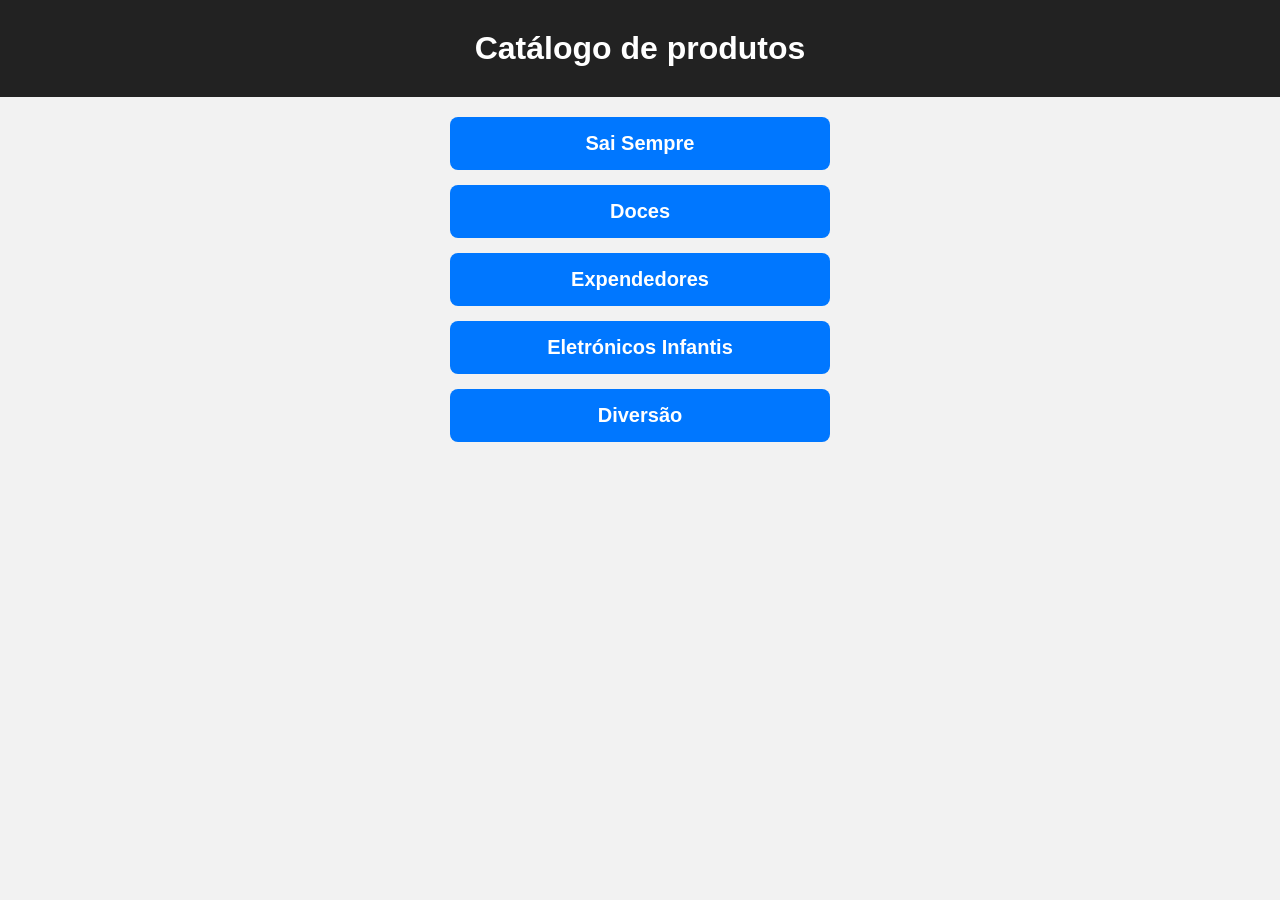
<file: index.html>
<!DOCTYPE html>
<html lang="pt">
<head>
    <meta charset="UTF-8">
    <meta name="viewport" content="width=device-width, initial-scale=1.0">
    <title>Catálogo 2</title>
    <link rel="stylesheet" href="styles/style.css"> 
    <link rel="manifest" href="manifest.json">

</head>
<body>

    <header>
        <!--<img src="assets/img/logo.png" alt="Catálogo de produtos" class="logo"> -->
        <h1>Catálogo de produtos</h1>
    </header>

    <main class="menu">
        <a href="categorias/sai-sempre.html" class="btn">Sai Sempre</a>
        <a href="categorias/doces.html" class="btn">Doces</a>
        <a href="categorias/expendedores.html" class="btn">Expendedores</a>
        <a href="categorias/eletronicos-infantis.html" class="btn">Eletrónicos Infantis</a>
        <a href="categorias/diversao.html" class="btn">Diversão</a>
    </main>
<script>
if ("serviceWorker" in navigator) {
  navigator.serviceWorker.register("/catalogo/sw.js");


}
</script>

</body>
</html>
</file>
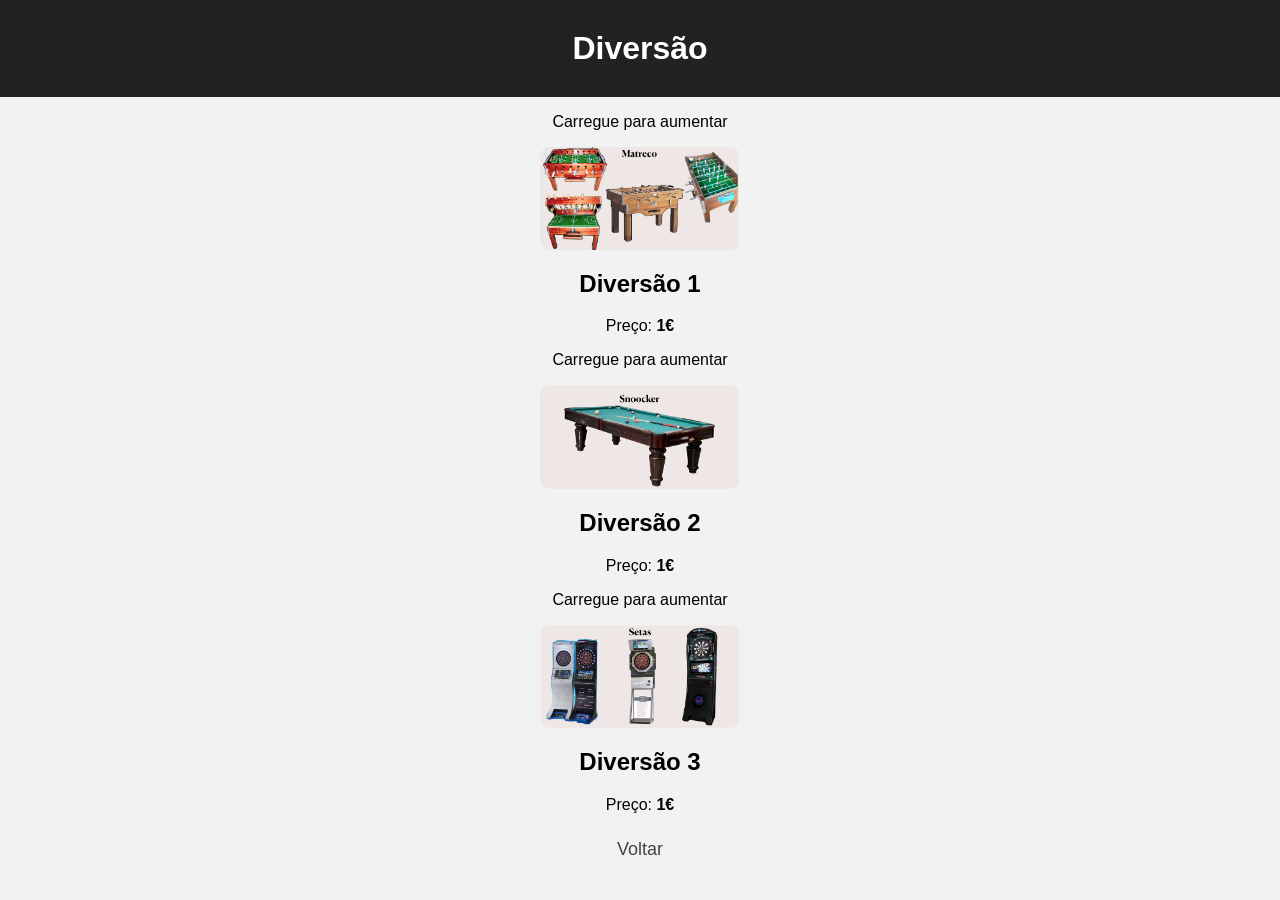
<file: categorias/diversao.html>
<!DOCTYPE html>
<html lang="pt">
<head>
    <meta charset="UTF-8">
    <meta name="viewport" content="width=device-width, initial-scale=1.0">
    <title>Diversão 2</title>
    <link rel="stylesheet" href="../styles/style.css">
</head>
<body>

<header>
    <h1>Diversão</h1>
</header>

<main class="produtos-lista">

    <!-- Produto 1 -->
    <div class="produto-card">
        <p class="legenda">Carregue para aumentar</p>

        <img src="../imagens/diversao/div1.jpg"
             alt="Diversão 1"
             class="foto-produto"
             onclick="openModal(this.src)">

        <h2>Diversão 1</h2>
        <p>Preço: <strong>1€</strong></p>
    </div>

    <!-- Produto 2 -->
    <div class="produto-card">
        <p class="legenda">Carregue para aumentar</p>

        <img src="../imagens/diversao/div2.jpg"
             alt="Diversão 2"
             class="foto-produto"
             onclick="openModal(this.src)">

        <h2>Diversão 2</h2>
        <p>Preço: <strong>1€</strong></p>
    </div>

    <!-- Produto 3 -->
    <div class="produto-card">
        <p class="legenda">Carregue para aumentar</p>

        <img src="../imagens/diversao/div3.jpg"
             alt="Diversão 3"
             class="foto-produto"
             onclick="openModal(this.src)">

        <h2>Diversão 3</h2>
        <p>Preço: <strong>1€</strong></p>
    </div>

</main>

<!-- Modal ÚNICO -->
<div id="modal" class="modal" onclick="closeModal()">
    <span class="close">&times;</span>
    <img id="modal-img" class="modal-content">
</div>

<script>
function openModal(src) {
    document.getElementById("modal").style.display = "block";
    document.getElementById("modal-img").src = src;
}

function closeModal() {
    document.getElementById("modal").style.display = "none";
}
</script>

<a href="../index.html" class="back">Voltar</a>

</body>
</html>
</file>
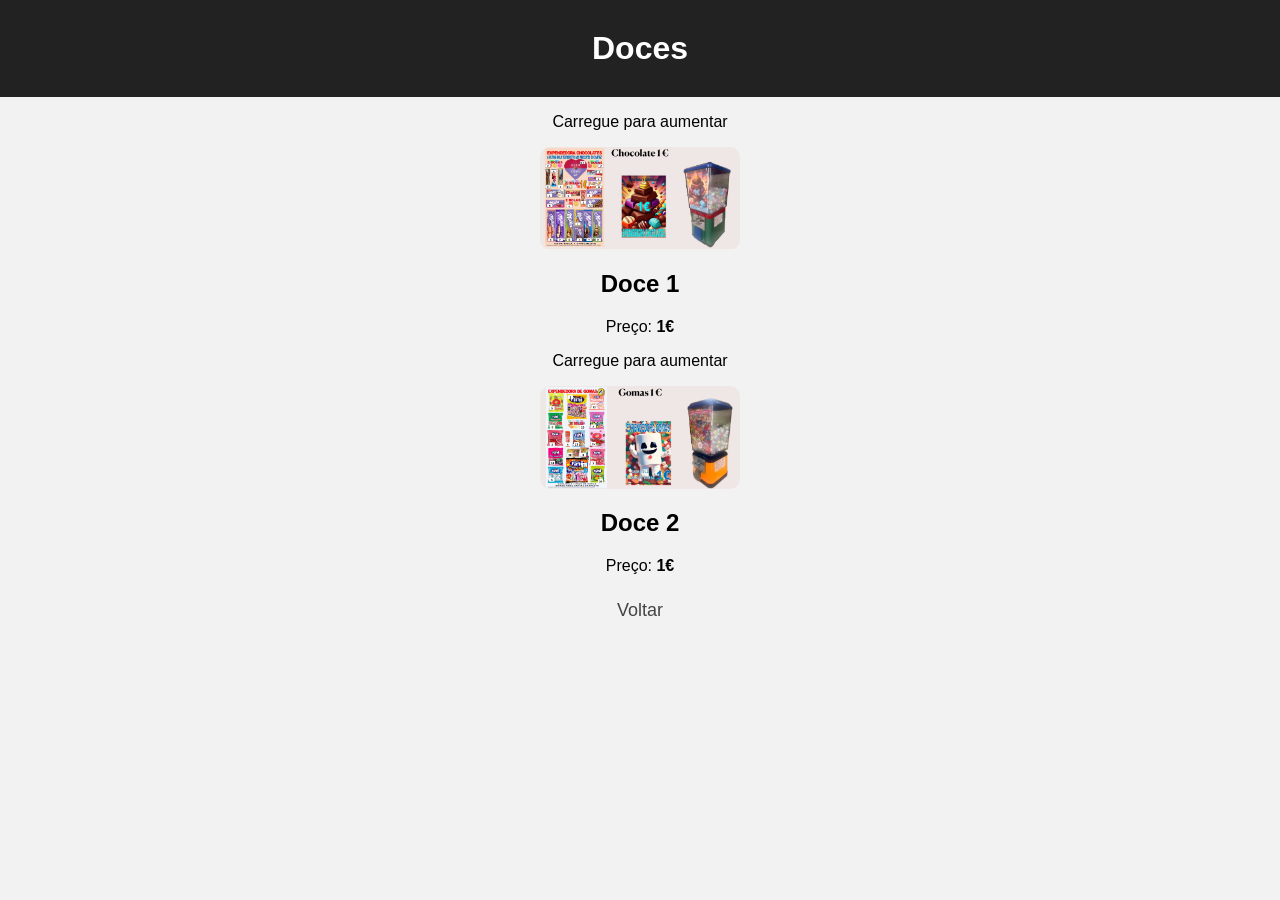
<file: categorias/doces.html>
<!DOCTYPE html>
<html lang="pt">
<head>
    <meta charset="UTF-8">
    <meta name="viewport" content="width=device-width, initial-scale=1.0">
    <title>Doces 2</title>
    <link rel="stylesheet" href="../styles/style.css">
</head>
<body>

<header>
    <h1>Doces</h1>
</header>

<main class="produtos-lista">

    <!-- Doce 1 -->
    <div class="produto-card">
        <p class="legenda">Carregue para aumentar</p>

        <img src="../imagens/doces/doce1.jpg"
             alt="Doce 1"
             class="foto-produto"
             onclick="openModal(this.src)">

        <h2>Doce 1</h2>
        <p>Preço: <strong>1€</strong></p>
    </div>

    <!-- Doce 2 -->
    <div class="produto-card">
        <p class="legenda">Carregue para aumentar</p>

        <img src="../imagens/doces/doce2.jpg"
             alt="Doce 2"
             class="foto-produto"
             onclick="openModal(this.src)">

        <h2>Doce 2</h2>
        <p>Preço: <strong>1€</strong></p>
    </div>

</main>

<!-- Modal ÚNICO -->
<div id="modal" class="modal" onclick="closeModal()">
    <span class="close">&times;</span>
    <img id="modal-img" class="modal-content">
</div>

<script>
function openModal(src) {
    document.getElementById("modal").style.display = "block";
    document.getElementById("modal-img").src = src;
}

function closeModal() {
    document.getElementById("modal").style.display = "none";
}
</script>

<a href="../index.html" class="back">Voltar</a>

</body>
</html>
</file>
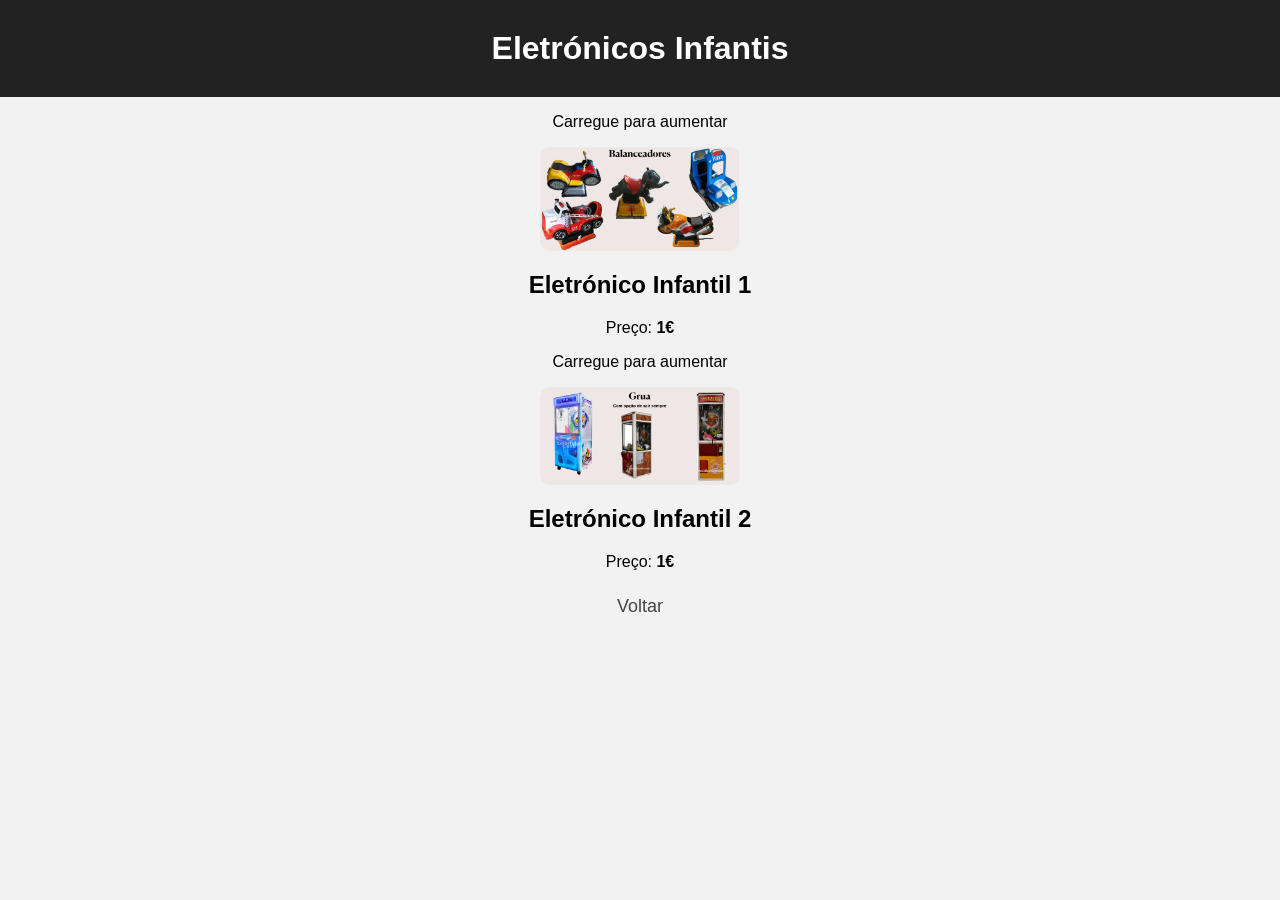
<file: categorias/eletronicos-infantis.html>
<!DOCTYPE html>
<html lang="pt">
<head>
    <meta charset="UTF-8">
    <meta name="viewport" content="width=device-width, initial-scale=1.0">
    <title>Eletrónicos Infantis 2</title>
    <link rel="stylesheet" href="../styles/style.css">
</head>
<body>

<header>
    <h1>Eletrónicos Infantis</h1>
</header>

<main class="produtos-lista">

    <!-- Produto 1 -->
    <div class="produto-card">
        <p class="legenda">Carregue para aumentar</p>

        <img src="../imagens/eletronicos/eletronico.jpg"
             alt="Eletrónico Infantil 1"
             class="foto-produto"
             onclick="openModal(this.src)">

        <h2>Eletrónico Infantil 1</h2>
        <p>Preço: <strong>1€</strong></p>
    </div>

    <!-- Produto 2 -->
    <div class="produto-card">
        <p class="legenda">Carregue para aumentar</p>

        <img src="../imagens/eletronicos/eletronico1.jpg"
             alt="Eletrónico Infantil 2"
             class="foto-produto"
             onclick="openModal(this.src)">

        <h2>Eletrónico Infantil 2</h2>
        <p>Preço: <strong>1€</strong></p>
    </div>

</main>

<!-- Modal ÚNICO -->
<div id="modal" class="modal" onclick="closeModal()">
    <span class="close">&times;</span>
    <img id="modal-img" class="modal-content">
</div>

<script>
function openModal(src) {
    document.getElementById("modal").style.display = "block";
    document.getElementById("modal-img").src = src;
}

function closeModal() {
    document.getElementById("modal").style.display = "none";
}
</script>

<a href="../index.html" class="back">Voltar</a>

</body>
</html>
</file>
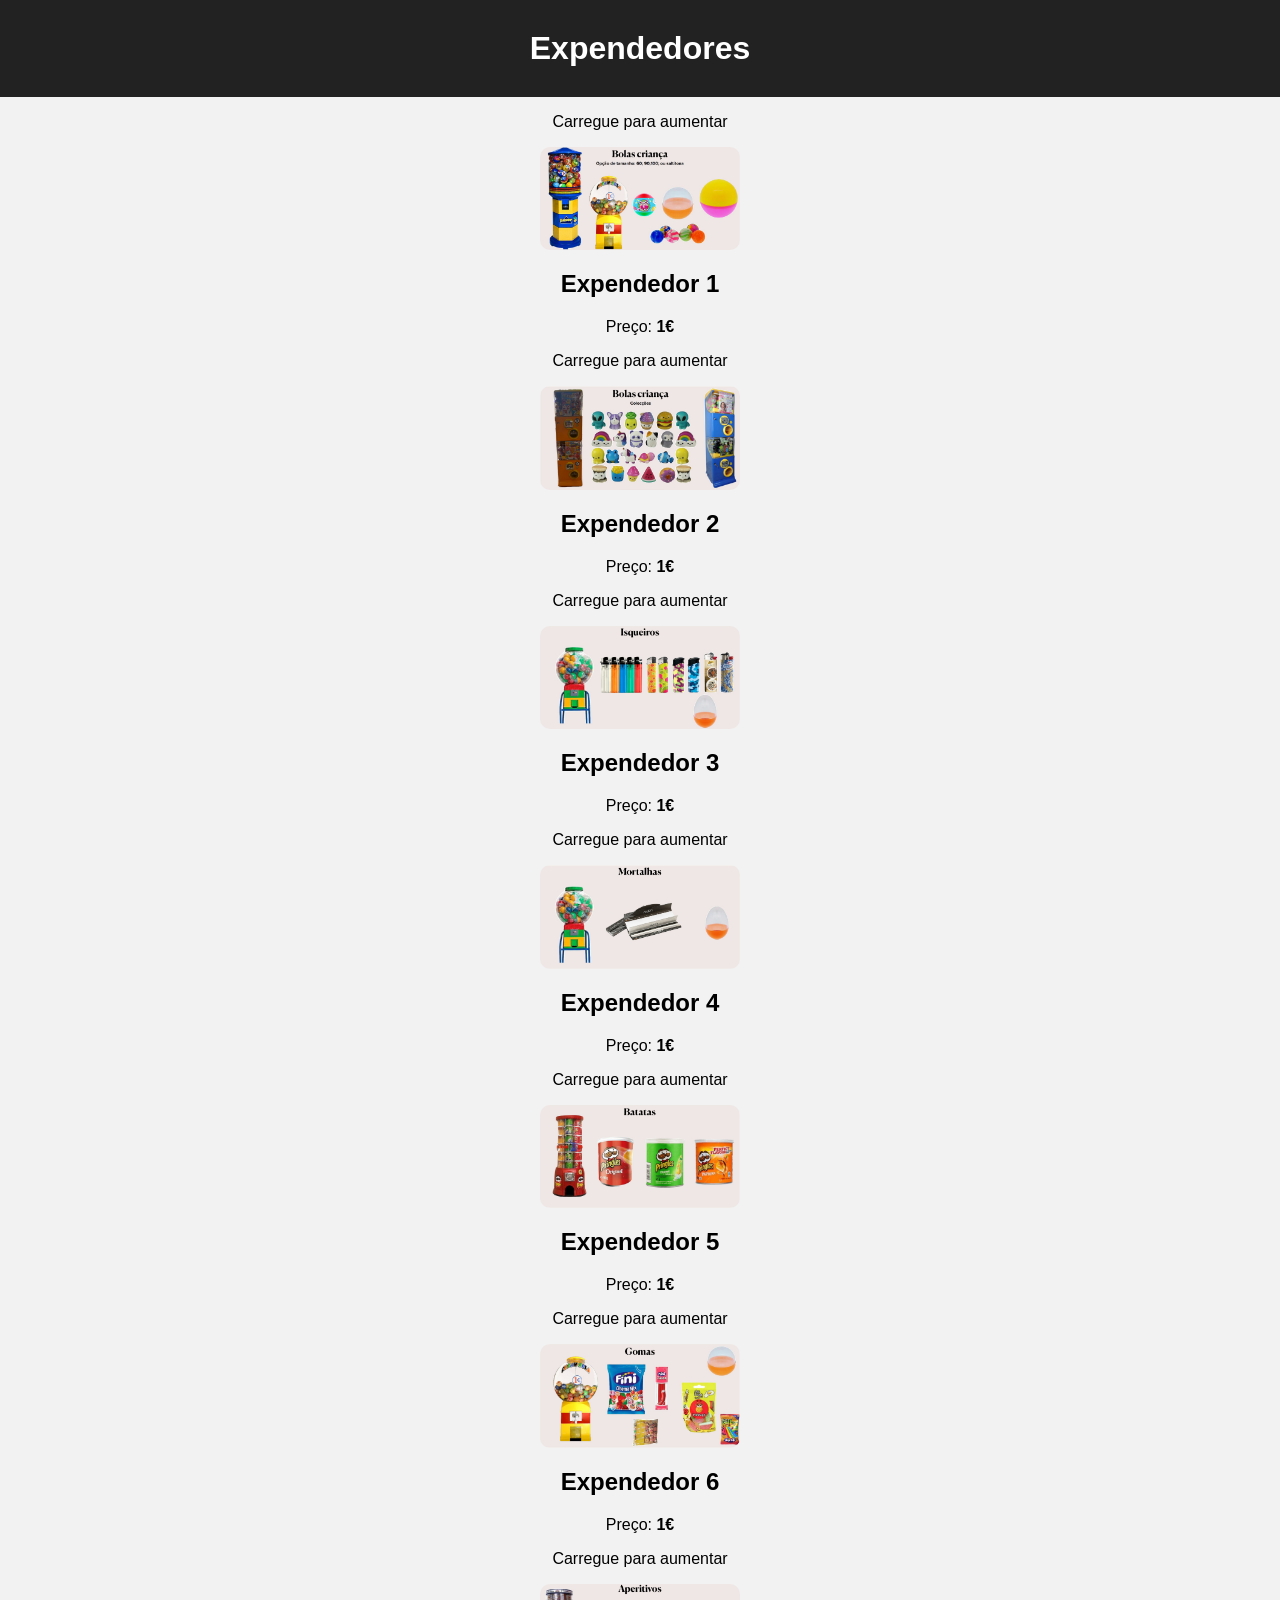
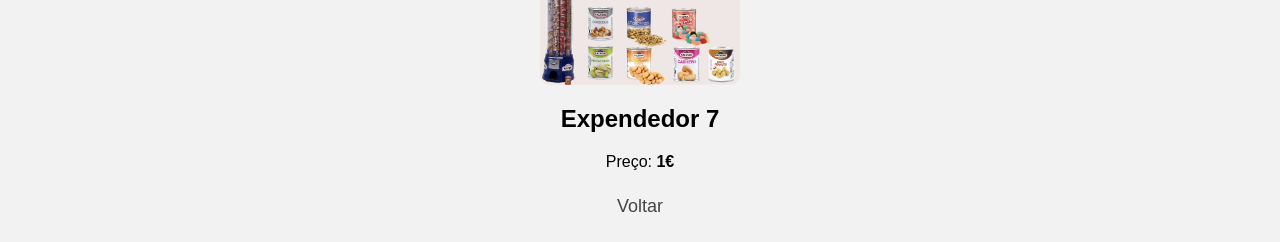
<file: categorias/expendedores.html>
<!DOCTYPE html>
<html lang="pt">
<head>
    <meta charset="UTF-8">
    <meta name="viewport" content="width=device-width, initial-scale=1.0">
    <title>Expendedores 2</title>
    <link rel="stylesheet" href="../styles/style.css">
</head>
<body>

<header>
    <h1>Expendedores</h1>
</header>

<main class="produtos-lista">

    <!-- Produto 1 -->
    <div class="produto-card">
        <p class="legenda">Carregue para aumentar</p>

        <img src="../imagens/expendedores/exp1.jpg"
             alt="Expendedor 1"
             class="foto-produto"
             onclick="openModal(this.src)">

        <h2>Expendedor 1</h2>
        <p>Preço: <strong>1€</strong></p>
    </div>

    <!-- Produto 2 -->
    <div class="produto-card">
        <p class="legenda">Carregue para aumentar</p>

        <img src="../imagens/expendedores/exp2.jpg"
             alt="Expendedor 2"
             class="foto-produto"
             onclick="openModal(this.src)">

        <h2>Expendedor 2</h2>
        <p>Preço: <strong>1€</strong></p>
    </div>

    <!-- Produto 3 -->
    <div class="produto-card">
        <p class="legenda">Carregue para aumentar</p>

        <img src="../imagens/expendedores/exp3.jpg"
             alt="Expendedor 3"
             class="foto-produto"
             onclick="openModal(this.src)">

        <h2>Expendedor 3</h2>
        <p>Preço: <strong>1€</strong></p>
    </div>

    <!-- Produto 4 -->
    <div class="produto-card">
        <p class="legenda">Carregue para aumentar</p>

        <img src="../imagens/expendedores/exp4.jpg"
             alt="Expendedor 4"
             class="foto-produto"
             onclick="openModal(this.src)">

        <h2>Expendedor 4</h2>
        <p>Preço: <strong>1€</strong></p>
    </div>

    <!-- Produto 5 -->
    <div class="produto-card">
        <p class="legenda">Carregue para aumentar</p>

        <img src="../imagens/expendedores/exp5.jpg"
             alt="Expendedor 5"
             class="foto-produto"
             onclick="openModal(this.src)">

        <h2>Expendedor 5</h2>
        <p>Preço: <strong>1€</strong></p>
    </div>

    <!-- Produto 6 -->
    <div class="produto-card">
        <p class="legenda">Carregue para aumentar</p>

        <img src="../imagens/expendedores/exp6.jpg"
             alt="Expendedor 6"
             class="foto-produto"
             onclick="openModal(this.src)">

        <h2>Expendedor 6</h2>
        <p>Preço: <strong>1€</strong></p>
    </div>

    <!-- Produto 7 -->
    <div class="produto-card">
        <p class="legenda">Carregue para aumentar</p>

        <img src="../imagens/expendedores/exp7.jpg"
             alt="Expendedor 7"
             class="foto-produto"
             onclick="openModal(this.src)">

        <h2>Expendedor 7</h2>
        <p>Preço: <strong>1€</strong></p>
    </div>

</main>

<!-- Modal ÚNICO -->
<div id="modal" class="modal" onclick="closeModal()">
    <span class="close">&times;</span>
    <img id="modal-img" class="modal-content">
</div>

<script>
function openModal(src) {
    document.getElementById("modal").style.display = "block";
    document.getElementById("modal-img").src = src;
}

function closeModal() {
    document.getElementById("modal").style.display = "none";
}
</script>

<a href="../index.html" class="back">Voltar</a>

</body>
</html>
</file>
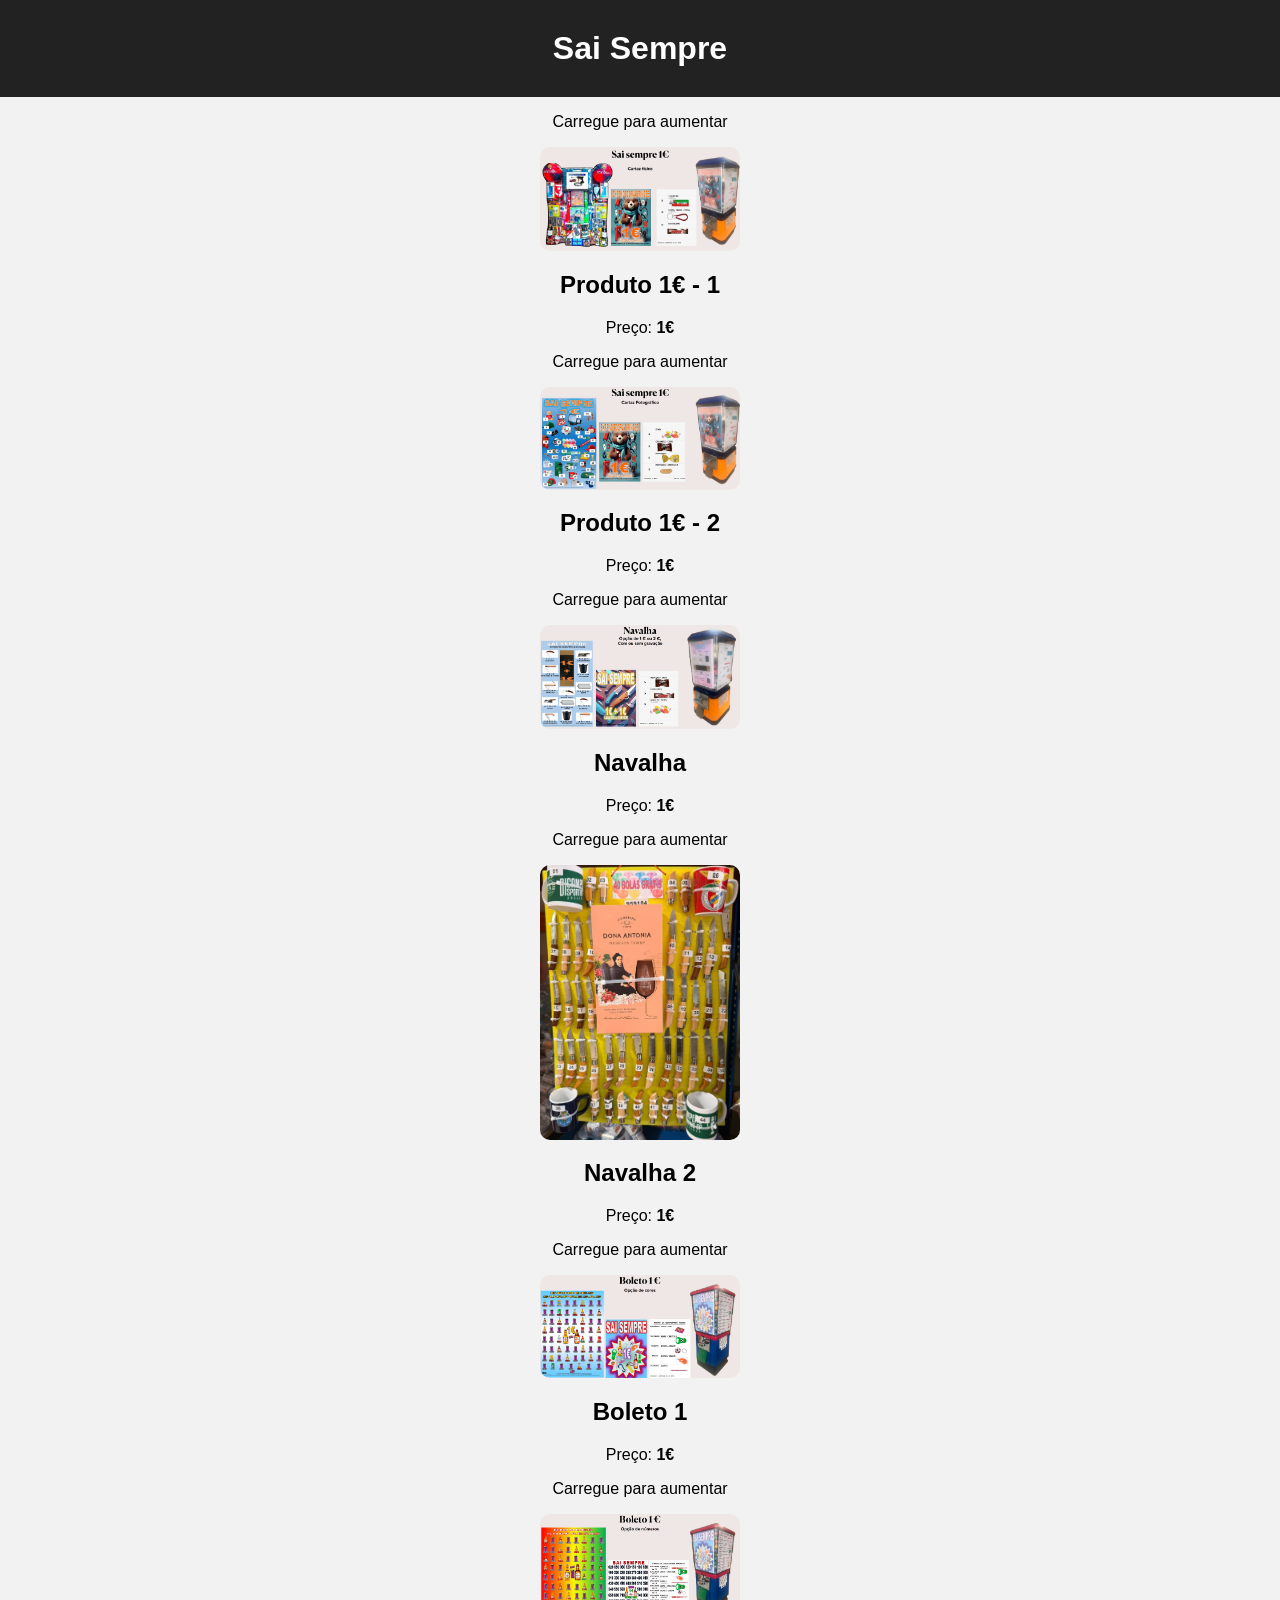
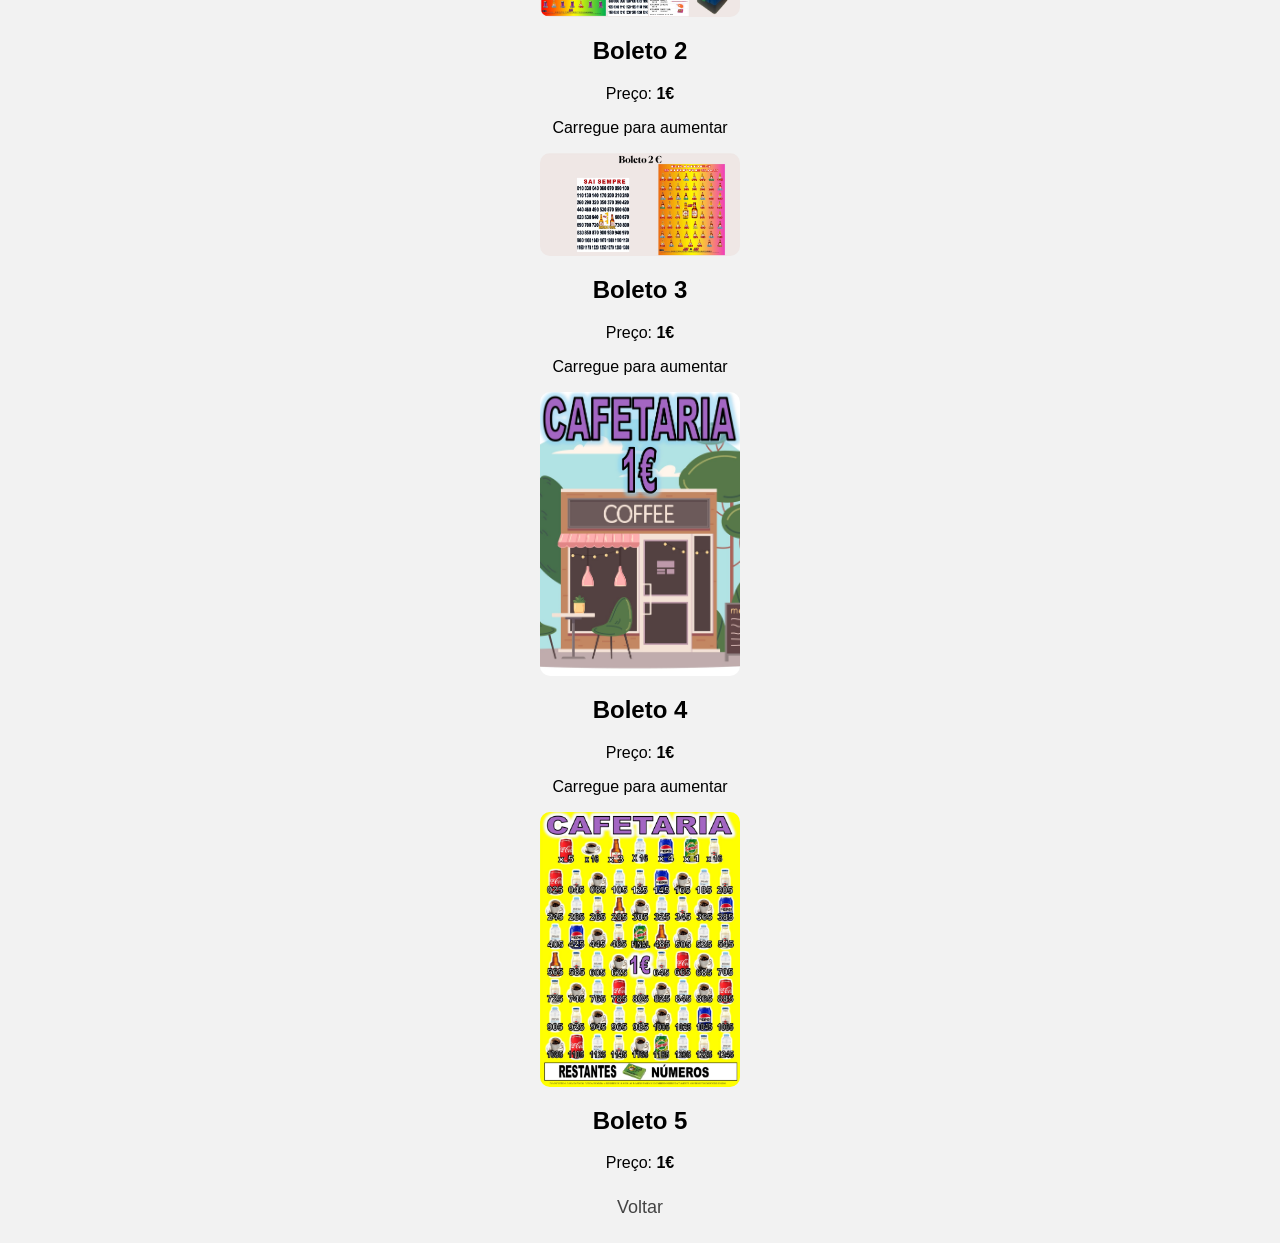
<file: categorias/sai-sempre.html>
<!DOCTYPE html>
<html lang="pt">
<head>
    <meta charset="UTF-8">
    <meta name="viewport" content="width=device-width, initial-scale=1.0">
    <title>Sai Sempre 2</title>
    <link rel="stylesheet" href="../styles/style.css">
</head>
<body>

<header>
    <h1>Sai Sempre</h1>
</header>

<main class="produtos-lista">

    <!-- 1€ Produto 1 -->
    <div class="produto-card">
        <p class="legenda">Carregue para aumentar</p>
        <img src="../imagens/sai-sempre/1euro/produto.jpg"
             alt="Produto 1"
             class="foto-produto"
             onclick="openModal(this.src)">
        <h2>Produto 1€ - 1</h2>
        <p>Preço: <strong>1€</strong></p>
    </div>

    <!-- 1€ Produto 2 -->
    <div class="produto-card">
        <p class="legenda">Carregue para aumentar</p>
        <img src="../imagens/sai-sempre/1euro/produto2.jpg"
             alt="Produto 2"
             class="foto-produto"
             onclick="openModal(this.src)">
        <h2>Produto 1€ - 2</h2>
        <p>Preço: <strong>1€</strong></p>
    </div>

    <!-- Navalha -->
    <div class="produto-card">
        <p class="legenda">Carregue para aumentar</p>
        <img src="../imagens/sai-sempre/navalhas/navalha.jpg"
             alt="Navalha"
             class="foto-produto"
             onclick="openModal(this.src)">
        <h2>Navalha</h2>
        <p>Preço: <strong>1€</strong></p>
    </div>

    <div class="produto-card">
        <p class="legenda">Carregue para aumentar</p>
        <img src="../imagens/sai-sempre/navalhas/navalha2.jpeg"
             alt="Navalha 2"
             class="foto-produto"
             onclick="openModal(this.src)">
        <h2>Navalha 2</h2>
        <p>Preço: <strong>1€</strong></p>
    </div>

    <!-- Boleto 1 -->
    <div class="produto-card">
        <p class="legenda">Carregue para aumentar</p>
        <img src="../imagens/sai-sempre/boleto/boleto.jpg"
             alt="Boleto 1"
             class="foto-produto"
             onclick="openModal(this.src)">
        <h2>Boleto 1</h2>
        <p>Preço: <strong>1€</strong></p>
    </div>

    <!-- Boleto 2 -->
    <div class="produto-card">
        <p class="legenda">Carregue para aumentar</p>
        <img src="../imagens/sai-sempre/boleto/boleto2.jpg"
             alt="Boleto 2"
             class="foto-produto"
             onclick="openModal(this.src)">
        <h2>Boleto 2</h2>
        <p>Preço: <strong>1€</strong></p>
    </div>

    <!-- Boleto 3 -->
    <div class="produto-card">
        <p class="legenda">Carregue para aumentar</p>
        <img src="../imagens/sai-sempre/boleto/boleto3.jpg"
             alt="Boleto 3"
             class="foto-produto"
             onclick="openModal(this.src)">
        <h2>Boleto 3</h2>
        <p>Preço: <strong>1€</strong></p>
    </div>

    <!-- Boleto 4 -->
    <div class="produto-card">
        <p class="legenda">Carregue para aumentar</p>
        <img src="../imagens/sai-sempre/boleto/boleto4.jpeg"
             alt="Boleto 4"
             class="foto-produto"
             onclick="openModal(this.src)">
        <h2>Boleto 4</h2>
        <p>Preço: <strong>1€</strong></p>
    </div>

    <!-- Boleto 5 -->
    <div class="produto-card">
        <p class="legenda">Carregue para aumentar</p>
        <img src="../imagens/sai-sempre/boleto/boleto5.jpeg"
             alt="Boleto 5"
             class="foto-produto"
             onclick="openModal(this.src)">
        <h2>Boleto 5</h2>
        <p>Preço: <strong>1€</strong></p>
    </div>

</main>

<!-- Modal ÚNICO -->
<div id="modal" class="modal" onclick="closeModal()">
    <span class="close">&times;</span>
    <img id="modal-img" class="modal-content">
</div>

<script>
function openModal(src) {
    document.getElementById("modal").style.display = "block";
    document.getElementById("modal-img").src = src;
}

function closeModal() {
    document.getElementById("modal").style.display = "none";
}
</script>

<a href="../index.html" class="back">Voltar</a>

</body>
</html>
</file>
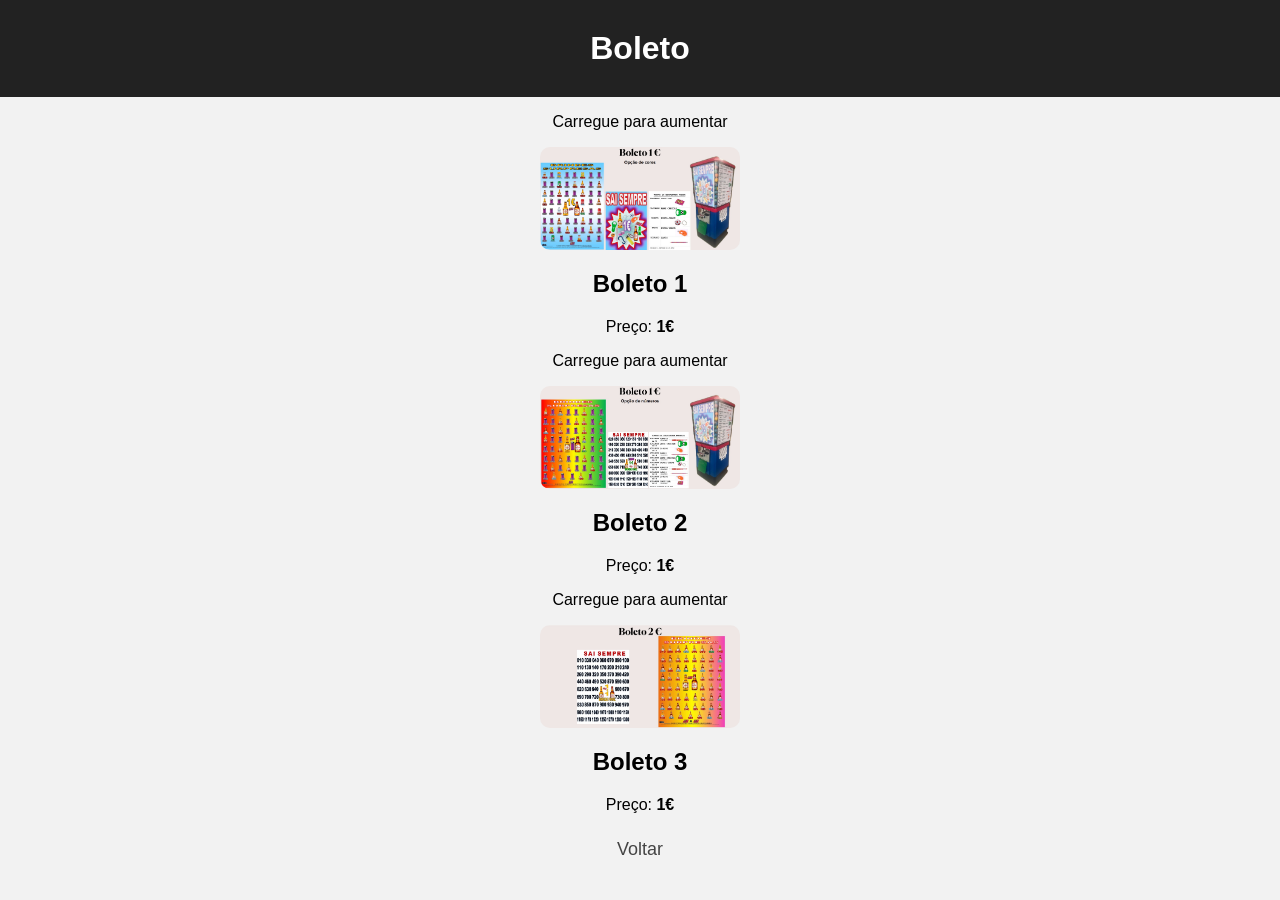
<file: subcategorias/boleto.html>
<!DOCTYPE html>
<html lang="pt">
<head>
    <meta charset="UTF-8">
    <meta name="viewport" content="width=device-width, initial-scale=1.0">
    <title>Boleto - Stardiver</title>
    <link rel="stylesheet" href="../styles/style.css">
</head>
<body>

<header>
    <h1>Boleto</h1>
</header>

<main class="produtos-lista">

    <!-- Boleto 1 -->
    <div class="produto-card">
        <p class="legenda">Carregue para aumentar</p>

        <a href="../imagens/sai-sempre/boleto/boleto.jpg" target="_blank">
            <img src="../imagens/sai-sempre/boleto/boleto.jpg" alt="Boleto 1" class="foto-produto">
        </a>

        <h2>Boleto 1</h2>
        <p>Preço: <strong>1€</strong></p>
    </div>

    <!-- Boleto 2 -->
    <div class="produto-card">
        <p class="legenda">Carregue para aumentar</p>

        <a href="../imagens/sai-sempre/boleto/boleto2.jpg" target="_blank">
            <img src="../imagens/sai-sempre/boleto/boleto2.jpg" alt="Boleto 2" class="foto-produto">
        </a>

        <h2>Boleto 2</h2>
        <p>Preço: <strong>1€</strong></p>
    </div>

    <!-- Boleto 3 -->
    <div class="produto-card">
        <p class="legenda">Carregue para aumentar</p>

        <a href="../imagens/sai-sempre/boleto/boleto3.jpg" target="_blank">
            <img src="../imagens/sai-sempre/boleto/boleto3.jpg" alt="Boleto 3" class="foto-produto">
        </a>

        <h2>Boleto 3</h2>
        <p>Preço: <strong>1€</strong></p>
    </div>

</main>

<a href="../categorias/sai-sempre.html" class="back">Voltar</a>

</body>
</html>
</file>
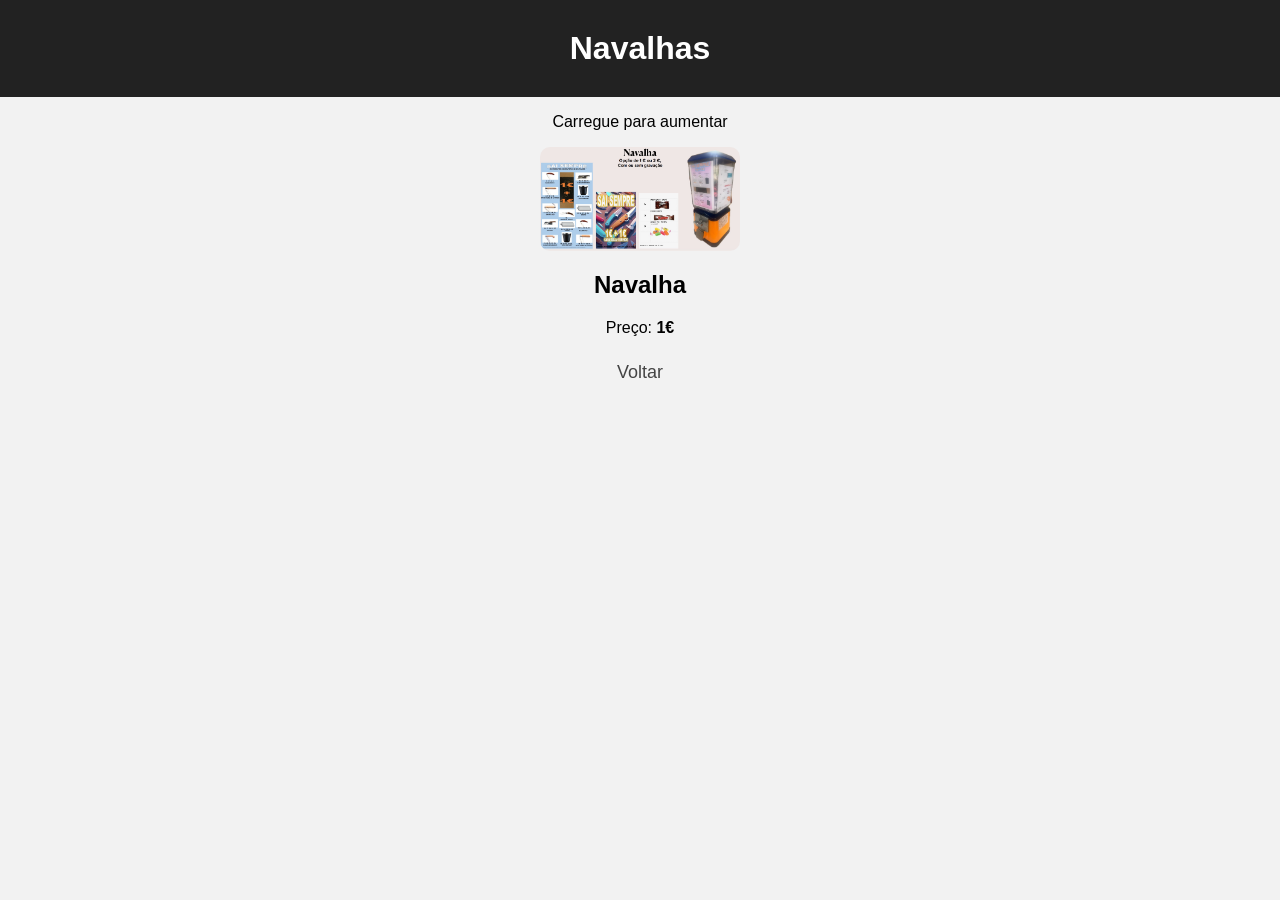
<file: subcategorias/navalhas.html>
<!DOCTYPE html>
<html lang="pt">
<head>
    <meta charset="UTF-8">
    <meta name="viewport" content="width=device-width, initial-scale=1.0">
    <title>Navalhas - Stardiver</title>
    <link rel="stylesheet" href="../styles/style.css">
</head>
<body>

<header>
    <h1>Navalhas</h1>
</header>

<main class="produtos-lista">

    <!-- Navalha única -->
    <div class="produto-card">
        <p class="legenda">Carregue para aumentar</p>

        <a href="../imagens/sai-sempre/navalhas/navalha.jpg" target="_blank">
            <img src="../imagens/sai-sempre/navalhas/navalha.jpg" alt="Navalha" class="foto-produto">
        </a>

        <h2>Navalha</h2>
        <p>Preço: <strong>1€</strong></p>
    </div>

</main>

<a href="../categorias/sai-sempre.html" class="back">Voltar</a>

</body>
</html>
</file>
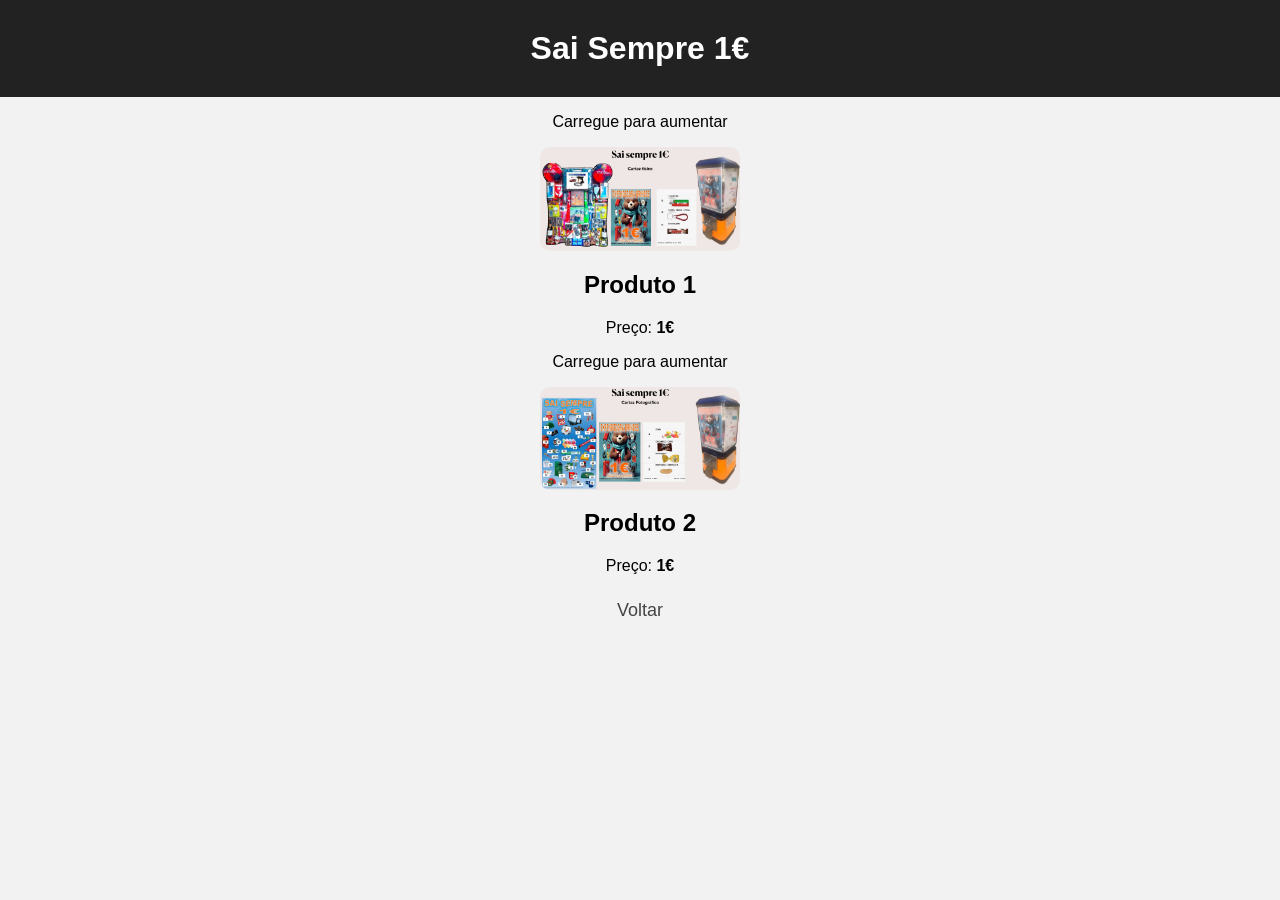
<file: subcategorias/sai-sempre-1euro.html>
<!DOCTYPE html>
<html lang="pt">
<head>
    <meta charset="UTF-8">
    <meta name="viewport" content="width=device-width, initial-scale=1.0">
    <title>Sai Sempre 1€ - Stardiver</title>
    <link rel="stylesheet" href="../styles/style.css">
</head>
<body>

<header>
    <h1>Sai Sempre 1€</h1>
</header>

<main class="produtos-lista">

    <!-- Produto 1 -->
    <div class="produto-card">
    <p class="legenda">Carregue para aumentar</p>

    <a href="../imagens/sai-sempre/1euro/produto.jpg" target="_blank">
        <img src="../imagens/sai-sempre/1euro/produto.jpg" alt="Produto 1" class="foto-produto">
    </a>

    <h2>Produto 1</h2>
    <p>Preço: <strong>1€</strong></p>
</div>

 

    <!-- Produto 2 -->

     <div class="produto-card">
    <p class="legenda">Carregue para aumentar</p>

    <a href="../imagens/sai-sempre/1euro/produto2.jpg" target="_blank">
        <img src="../imagens/sai-sempre/1euro/produto2.jpg" alt="Produto 2" class="foto-produto">

    </a>

    <h2>Produto 2</h2>
    <p>Preço: <strong>1€</strong></p>
</div>

   

</main>

<a href="../categorias/sai-sempre.html" class="back">Voltar</a>

</body>
</html>
</file>
<file: styles/style.css>
/* ======== ESTILO BASE ======== */

body {
    font-family: Arial, sans-serif;
    margin: 0;
    background: #f2f2f2;
    text-align: center;
}

header {
    background: #222;
    color: white;
    padding: 20px;
}

.logo {
    width: 120px;
    margin-bottom: 10px;
}

h1 {
    margin: 10px 0;
}

/* ======== MENU PRINCIPAL ======== */

.menu {
    display: flex;
    flex-direction: column;
    gap: 15px;
    padding: 20px;
}

.btn {
    background: #0077ff;
    color: white;
    padding: 15px;
    border-radius: 8px;
    text-decoration: none;
    font-size: 20px;
    font-weight: bold;
    display: block;
    width: 80%;
    max-width: 350px;
    margin: 0 auto;
    transition: 0.2s;
}

.btn:hover {
    background: #005fcc;
}

/* ======== BOTÃO VOLTAR ======== */

.back {
    display: block;
    margin: 25px auto;
    color: #444;
    text-decoration: none;
    font-size: 18px;
}

/* ======== PÁGINA DE PRODUTO ======== */

.foto-produto {
    width: 200px;          /* tamanho ideal no PC */
    max-width: 100%;       /* adapta ao telemóvel */
    height: auto;
    border-radius: 10px;
    display: block;
    margin: 0 auto;

    /* CORREÇÕES IMPORTANTES */
    pointer-events: auto;  /* permite clique no telemóvel */
    position: relative;    /* garante prioridade no toque */
    z-index: 5;            /* fica acima de elementos do card */
}

.produto img {
    width: 90%;
    max-width: 400px;
    border-radius: 10px;
    margin: 20px 0;
}

.produto p {
    font-size: 18px;
    margin: 10px 0;
}

/* ======== MODAL ======== */

.modal {
    display: none;
    position: fixed;       /* TEM de ser fixed — nunca relative */
    z-index: 9999;         /* fica acima de tudo */
    padding-top: 40px;
    left: 0;
    top: 0;
    width: 100%;
    height: 100%;
    overflow: auto;
    background-color: rgba(0,0,0,0.9);
}

.modal-content {
    margin: auto;
    display: block;
    width: 100%;           /* ocupa o ecrã no telemóvel */
    max-width: 100%;
    max-height: 100vh;
}

.close {
    position: absolute;
    top: 15px;
    right: 25px;
    color: #fff;
    font-size: 40px;
    font-weight: bold;
    cursor: pointer;
    z-index: 10000;        /* garante que fica por cima da imagem */
}
</file>
